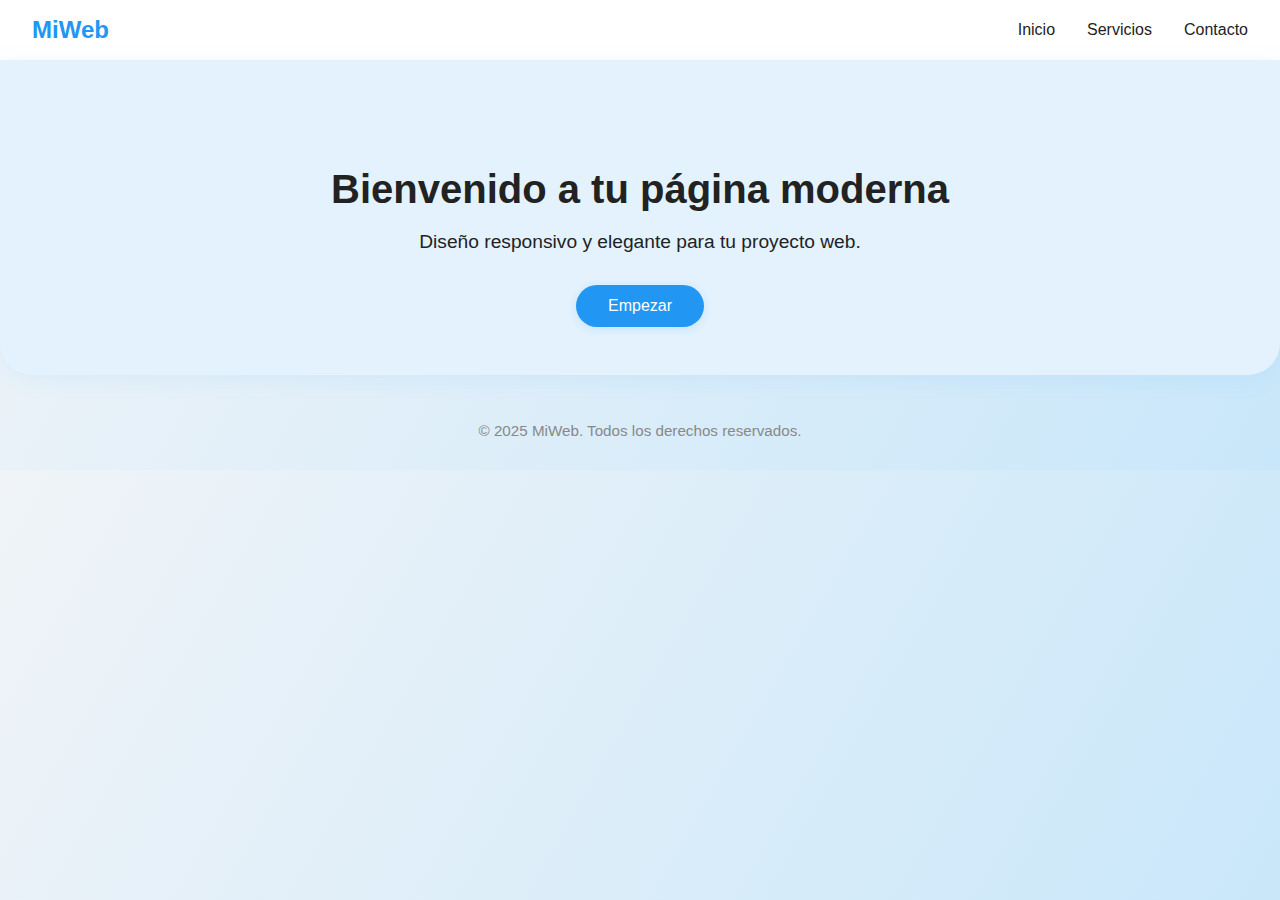
<file: web-modern/index.html>
<!DOCTYPE html>
<html lang="es">
<head>
    <meta charset="UTF-8">
    <meta name="viewport" content="width=device-width, initial-scale=1.0">
    <title>Página Web Moderna</title>
    <link rel="stylesheet" href="styles.css">
</head>
<body>
    <header>
        <nav>
            <div class="logo">MiWeb</div>
            <ul class="nav-links">
                <li><a href="#">Inicio</a></li>
                <li><a href="#">Servicios</a></li>
                <li><a href="#">Contacto</a></li>
            </ul>
        </nav>
    </header>
    <main>
        <section class="hero">
            <h1>Bienvenido a tu página moderna</h1>
            <p>Diseño responsivo y elegante para tu proyecto web.</p>
            <button onclick="alert('¡Gracias por visitar!')">Empezar</button>
        </section>
    </main>
    <footer>
    <p>&copy; 2025 MiWeb. Todos los derechos reservados.</p>
    </footer>
    <script src="script.js"></script>
</body>
</html>
</file>
<file: web-modern/styles.css>
body {
    margin: 0;
    font-family: 'Segoe UI', Arial, sans-serif;
    background: linear-gradient(120deg, #f0f4f8 0%, #c9e7fa 100%);
    color: #222;
}
header {
    background: #fff;
    box-shadow: 0 2px 8px rgba(0,0,0,0.05);
}
nav {
    display: flex;
    justify-content: space-between;
    align-items: center;
    padding: 1rem 2rem;
}
.logo {
    font-size: 1.5rem;
    font-weight: bold;
    color: #2196f3;
}
.nav-links {
    list-style: none;
    display: flex;
    gap: 2rem;
    margin: 0;
}
.nav-links a {
    text-decoration: none;
    color: #222;
    font-weight: 500;
    transition: color 0.2s;
}
.nav-links a:hover {
    color: #2196f3;
}
.hero {
    text-align: center;
    padding: 5rem 2rem 3rem 2rem;
    background: #e3f2fd;
    border-radius: 0 0 32px 32px;
    box-shadow: 0 4px 24px rgba(33,150,243,0.08);
}
.hero h1 {
    font-size: 2.5rem;
    margin-bottom: 1rem;
}
.hero p {
    font-size: 1.2rem;
    margin-bottom: 2rem;
}
.hero button {
    background: #2196f3;
    color: #fff;
    border: none;
    padding: 0.75rem 2rem;
    border-radius: 24px;
    font-size: 1rem;
    cursor: pointer;
    box-shadow: 0 2px 8px rgba(33,150,243,0.15);
    transition: background 0.2s;
}
.hero button:hover {
    background: #1769aa;
}
footer {
    text-align: center;
    padding: 2rem 0 1rem 0;
    font-size: 0.95rem;
    color: #888;
    background: transparent;
}
</file>
